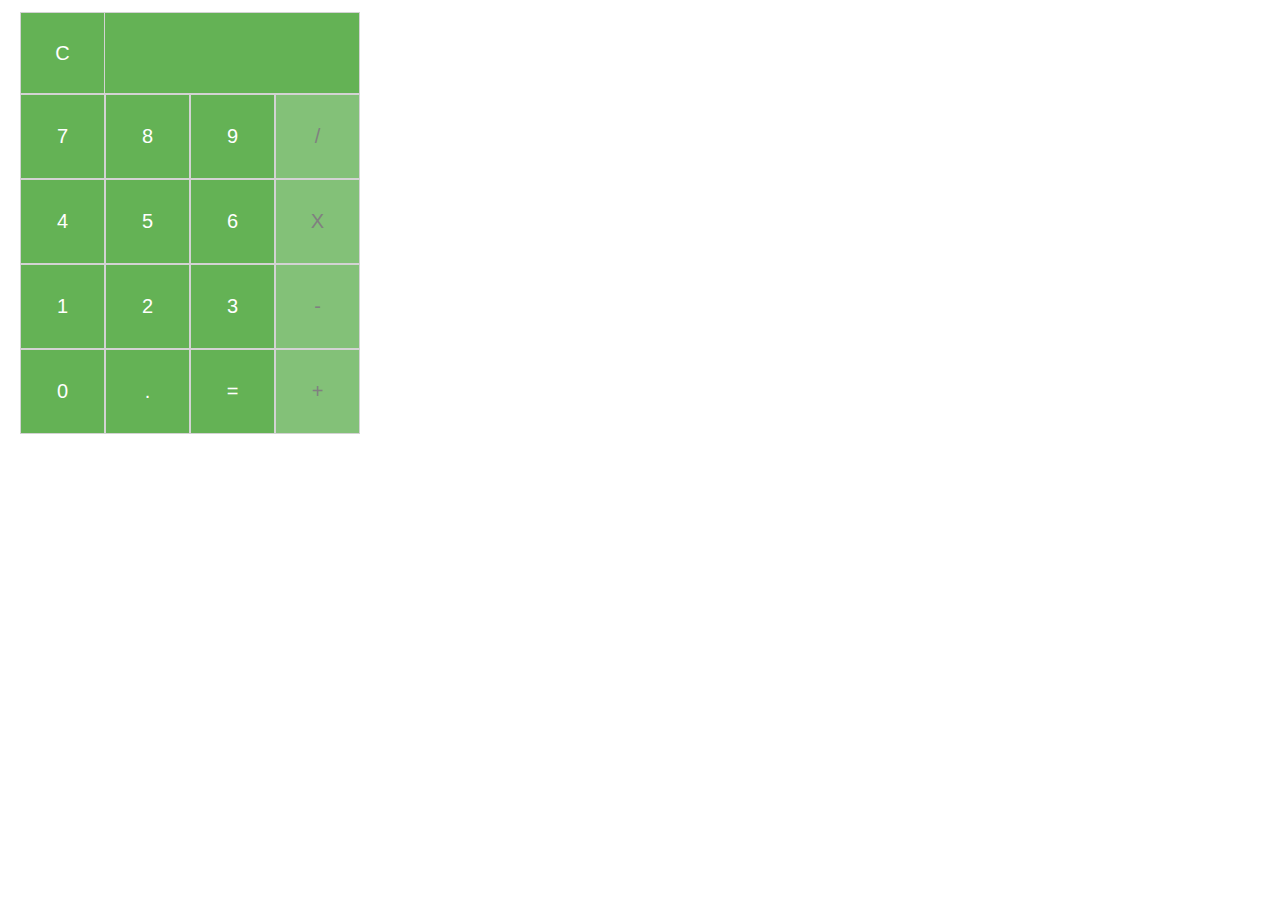
<file: index.html>
<!DOCTYPE html>
<html>
  <head>
    <link rel = "stylesheet" href = "style.css"/>
  </head>

  <body>



<div class = "button-container">
    <button id="button-clear">C</button>
    <div class="answer"></div>
    <button id="button7">7</button>
    <button id="button8">8</button>
    <button id="button9">9</button>
    <button id="button-divide">/</button>
    <button id="button4">4</button>
    <button id="button5">5</button>
    <button id="button6">6</button>
    <button id="button-multiply">X</button>
    <button id="button1">1</button>
    <button id="button2">2</button>
    <button id="button3">3</button>
    <button id="button-subtract">-</button>
    <button id="button0">0</button>
    <button id="button-decimal">.</button>
    <button id="button-equals">=</button>
    <button id="button-add">+</button>
</div>
  <script src="main.js"></script>
<body>
  </html>
</file>
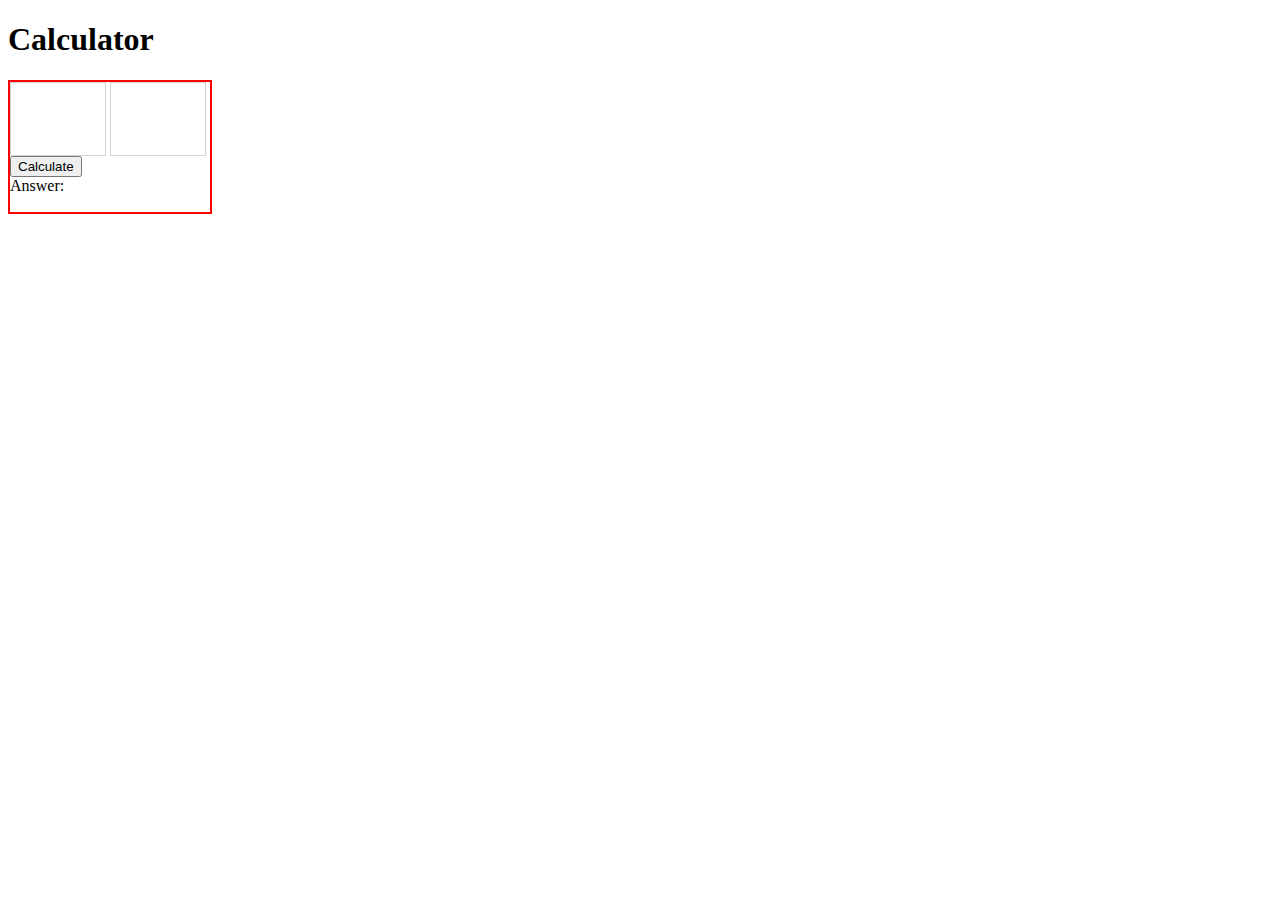
<file: hard-mode/index.html>
<!DOCTYPE html>
<html>
  <head>
    <link rel = "stylesheet" href = "style.css"/>
  </head>

  <body>




<h1>Calculator</h1>


<div class = "textbox-containers">
  <input type="text" id="value-one" />
  <input type="text" id="value-two" />
  <button id="calculateButton">Calculate</button>



<div class="answer">
  Answer: <span id="answer"></span>
</div>
</div>
<script src="main.js"></script>
<body>
  </html>
</file>
<file: style.css>
.button-container {
  width: 340px;
  height: 423px;
  border: 2px solid white;
  text-align: center;
  margin: 10px;

}

button {
  height: 85px;
  width: 85px;
  float: left;
  border: 1px solid lightgrey;
  color: white;

  background-color: #64B255;
  font-size: 20px;
  text-align: center;
}

#button-clear {
  width: 85px;
  height: 82px;

}
#button-divide {
  background-color: #83C178;
   color: grey;
  }
#button-multiply {
    background-color: #83C178;
    color: grey;
  }
  #button-add {
    background-color: #83C178;
    color: grey;
  }
  #button-subtract {
    background-color: #83C178;
    color: grey;
  }

.button-clear-class {
  margin-bottom: -3px;
}

.answer {
  height: 80px;
  width: 338px;
  border: lightgrey 1px solid;
  background-color: #64B255;
  text-align: center;
  font-size: 20px;

}
</file>
<file: hard-mode/style.css>
.textbox-containers {
  width: 200px;
  height: 130px;
  border: 2px solid red;
  

}

input {
  height: 70px;
  width: 90px;
  /*float: left;*/
  border: 1px solid lightgrey;
  margin: 0px auto;

}



.answer {
  height: 50px;
  border: green 1px
}
</file>
